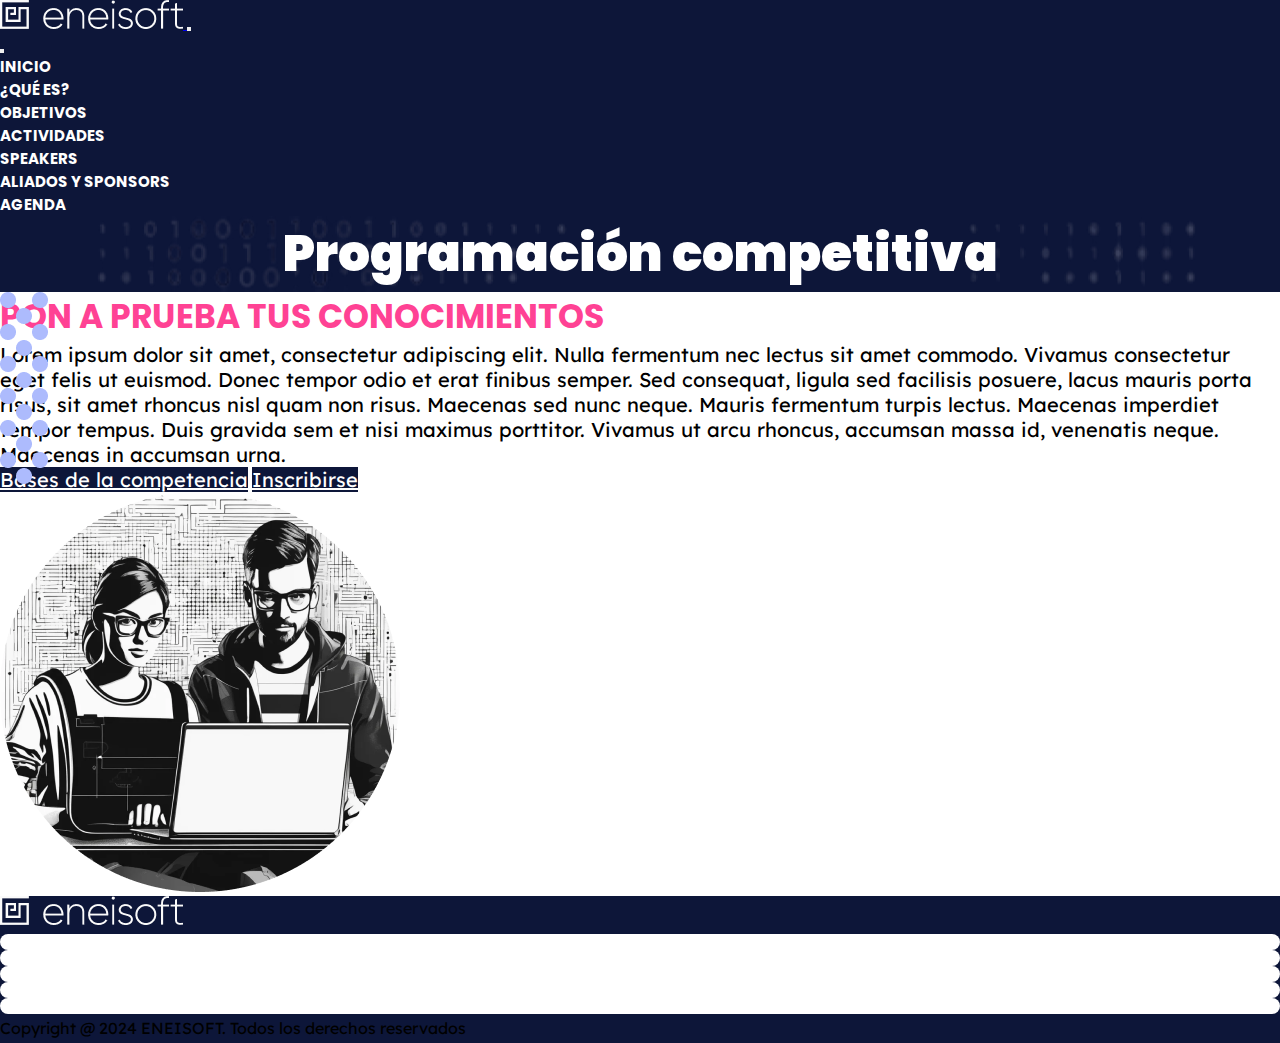
<file: programacion_competitiva/index.html>
<!DOCTYPE html>
<html lang="en" class="scroll-hide">
<head>
    <meta charset="UTF-8">
    <meta name="viewport" content="width=device-width, initial-scale=1.0">
    <link rel="preconnect" href="https://fonts.googleapis.com">
    <link rel="preconnect" href="https://fonts.gstatic.com" crossorigin>
    <link href="https://fonts.googleapis.com/css2?family=Lexend:wght@100..900&family=Poppins:ital,wght@0,100;0,200;0,300;0,400;0,500;0,600;0,700;0,800;0,900;1,100;1,200;1,300;1,400;1,500;1,600;1,700;1,800;1,900&display=swap" rel="stylesheet">
    <link href="https://cdn.jsdelivr.net/npm/bootstrap@5.2.3/dist/css/bootstrap.min.css" rel="stylesheet" integrity="sha384-rbsA2VBKQhggwzxH7pPCaAqO46MgnOM80zW1RWuH61DGLwZJEdK2Kadq2F9CUG65" crossorigin="anonymous">
    <link rel="stylesheet" href="https://cdnjs.cloudflare.com/ajax/libs/font-awesome/6.6.0/css/all.min.css" integrity="sha512-Kc323vGBEqzTmouAECnVceyQqyqdsSiqLQISBL29aUW4U/M7pSPA/gEUZQqv1cwx4OnYxTxve5UMg5GT6L4JJg==" crossorigin="anonymous" referrerpolicy="no-referrer" />
    <link rel="stylesheet" href="../css/index.css">
    <link rel="stylesheet" href="../css/header.css">
    <link rel="stylesheet" href="../css/section.css">
    <link rel="stylesheet" href="../css/footer.css">
    <link rel="shortcut icon" href="favicon.ico" type="image/x-icon">
    <title>Eneisoft</title>
</head>
<body class="bg-black">
    <header class="bg-main">
        <nav class="navbar navbar-expand-xl py-4">
            <div class="container px-3 px-md-5">
                <a class="navbar-brand" href="#">
                    <img src="../img/logo.png" alt="Eneisoft">
                </a>
                <button class="navbar-toggler" type="button" data-bs-toggle="offcanvas" data-bs-target="#offcanvasNavbar" aria-controls="offcanvasNavbar">
                    <i class="fa-solid fa-bars text-white"></i>
                </button>
                <div class="offcanvas offcanvas-end bg-black" tabindex="-1" id="offcanvasNavbar" aria-labelledby="offcanvasNavbarLabel">
                    <div class="offcanvas-header">
                        <h5></h5>
                        <button type="button" class="btn-close text-white" data-bs-dismiss="offcanvas"><i class="fa-solid fa-xmark text-white"></i></button>
                    </div>
                    <div class="offcanvas-body">
                        <ul class="navbar-nav ms-auto gap-2 mb-2 mb-lg-0">
                            <li class="nav-item my-4 my-lg-0">
                                <a class="nav-link" href="../index.html#inicio">Inicio</a>
                            </li>
                            <li class="nav-item my-4 my-lg-0">
                                <a class="nav-link" href="../index.html#about">¿Qué es?</a>
                            </li>
                            <li class="nav-item my-4 my-lg-0">
                                <a class="nav-link" href="../index.html#objetivos">Objetivos</a>
                            </li>
                            <li class="nav-item my-4 my-lg-0">
                                <a class="nav-link" href="../index.html#actividades">Actividades</a>
                            </li>
                            <li class="nav-item my-4 my-lg-0">
                                <a class="nav-link" href="../index.html#speakers">Speakers</a>
                            </li>
                            <li class="nav-item my-4 my-lg-0">
                                <a class="nav-link" href="../index.html#aliados">Aliados y sponsors</a>
                            </li>
                            <li class="nav-item my-4 my-lg-0">
                                <a class="nav-link" href="../index.html#agenda">Agenda</a>
                            </li>
                        </ul>
                    </div>
                </div>
            </div>
        </nav>
    </header>
    
    <main>
        <!-- home --> 
        <section class="container-fluid bg-main py-5 position-relative px-0">

            <div class="container banner py-5">
                <div class="row text-center py-2 text-white">
                    <div class="">
                        <h1 class="title text-uppercase">Programación competitiva</h1>                        
                    </div>
                </div>
            </div>
        </section>

        <!-- que es eneisoft -->
        <section class="container-fluid bg-white py-5 position-relative px-1 px-lg-5">
            <img src="../img/bolitas1.png" alt="bg" class="bolitas">
            <div class="container py-5 px-lg-5">
                <div class="row text-black justify-content-center px-lg-5">
                    <h2 class="mb-5 text-center text-pink fw-bold text-uppercase">Pon a prueba tus conocimientos</h2>
                    <div class="col-sm-12 col-lg-6 p-4">
                        <div style="font-size: 20px;">
                            <p class="mb-3">
                                Lorem ipsum dolor sit amet, consectetur adipiscing elit. Nulla fermentum nec lectus sit amet commodo. Vivamus consectetur eget felis ut euismod. Donec tempor odio et erat finibus semper. Sed consequat, ligula sed facilisis posuere, lacus mauris porta risus, sit amet rhoncus nisl quam non risus. Maecenas sed nunc neque. Mauris fermentum turpis lectus. Maecenas imperdiet tempor tempus. Duis gravida sem et nisi maximus porttitor. Vivamus ut arcu rhoncus, accumsan massa id, venenatis neque. Maecenas in accumsan urna.
                           </p>
                        </div>
                        <div class="mt-2 mt-md-5">
                            <div class="row">
                                <a href="#" style="font-size: 20px;" class="btn btn-main px-3 my-3 fw-bold py-2 rounded rounded-pill col-12 col-xl-7">Bases de la competencia</a>
                                <a href="#" style="font-size: 20px;" class="btn btn-main px-3 my-3 fw-bold py-2 rounded rounded-pill col-12 col-xl-7">Inscribirse</a>
                            </div>
                        </div>
                    </div>
                    <div class="col-sm-12 col-lg-6 p-4 d-flex justify-content-center align-items-start">
                        <img src="../img/preview 7.png" alt="laptop" class="img-fluid">
                    </div>
                </div>
             </div>
        </section>
    </main>

    <footer class="bg-main">
        <div class="container text-white p-5">
            <div class="row pb-3">
                <div class="col-12 d-flex justify-content-center align-items-center py-5">
                    <img src="../img/logo.png" alt="Eneisoft">
                </div>
                <div class="col-12 px-5 py-4 py-md-1">
                    <div class="d-flex justify-content-center align-items-center gap-2 mb-5 pb-5">
                        <a class="text-decoration-none" target="_blank" href="https://www.facebook.com/ENEISOFT?_rdc=2&_rdr">
                            <div class="social-media">
                                <i class="fa-brands fa-facebook"></i>
                            </div>
                       </a>
                       <a class="text-decoration-none" target="_blank" href="https://www.instagram.com/eneisoftunmsm/">
                           <div class="social-media">
                               <i class="fa-brands fa-instagram"></i>
                           </div>
                       </a>
                       <a class="text-decoration-none" target="_blank" href="https://www.youtube.com/channel/UCns8xlFx2KgH3uaIrnrIJoQ">
                           <div class="social-media">
                               <i class="fa-brands fa-youtube"></i>
                           </div>
                       </a>
                        <a class="text-decoration-none" target="_blank" href="https://www.linkedin.com/company/eneisoft/">
                            <div class="social-media">
                                <i class="fa-brands fa-linkedin"></i>
                            </div>
                        </a>
                        <a class="text-decoration-none" target="_blank" href="https://www.tiktok.com/@eneisoft">
                            <div class="social-media">
                                <i class="fa-brands fa-tiktok"></i>
                            </div>
                        </a>
                    </div>
                </div>
            </div>
            <div class="row border-top border-white my-2 p-2 pt-3">
                <p class="text-center text-white">
                    Copyright @ 2024 ENEISOFT. Todos los derechos reservados
                </p>
            </div>
        </div>
    </footer>

    <script src="https://cdn.jsdelivr.net/npm/@popperjs/core@2.11.6/dist/umd/popper.min.js" integrity="sha384-oBqDVmMz9ATKxIep9tiCxS/Z9fNfEXiDAYTujMAeBAsjFuCZSmKbSSUnQlmh/jp3" crossorigin="anonymous"></script>
    <script src="https://cdn.jsdelivr.net/npm/bootstrap@5.2.3/dist/js/bootstrap.min.js" integrity="sha384-cuYeSxntonz0PPNlHhBs68uyIAVpIIOZZ5JqeqvYYIcEL727kskC66kF92t6Xl2V" crossorigin="anonymous"></script>
    <script src="https://ajax.googleapis.com/ajax/libs/jquery/3.7.1/jquery.min.js"></script>
</body>
</html>
</file>
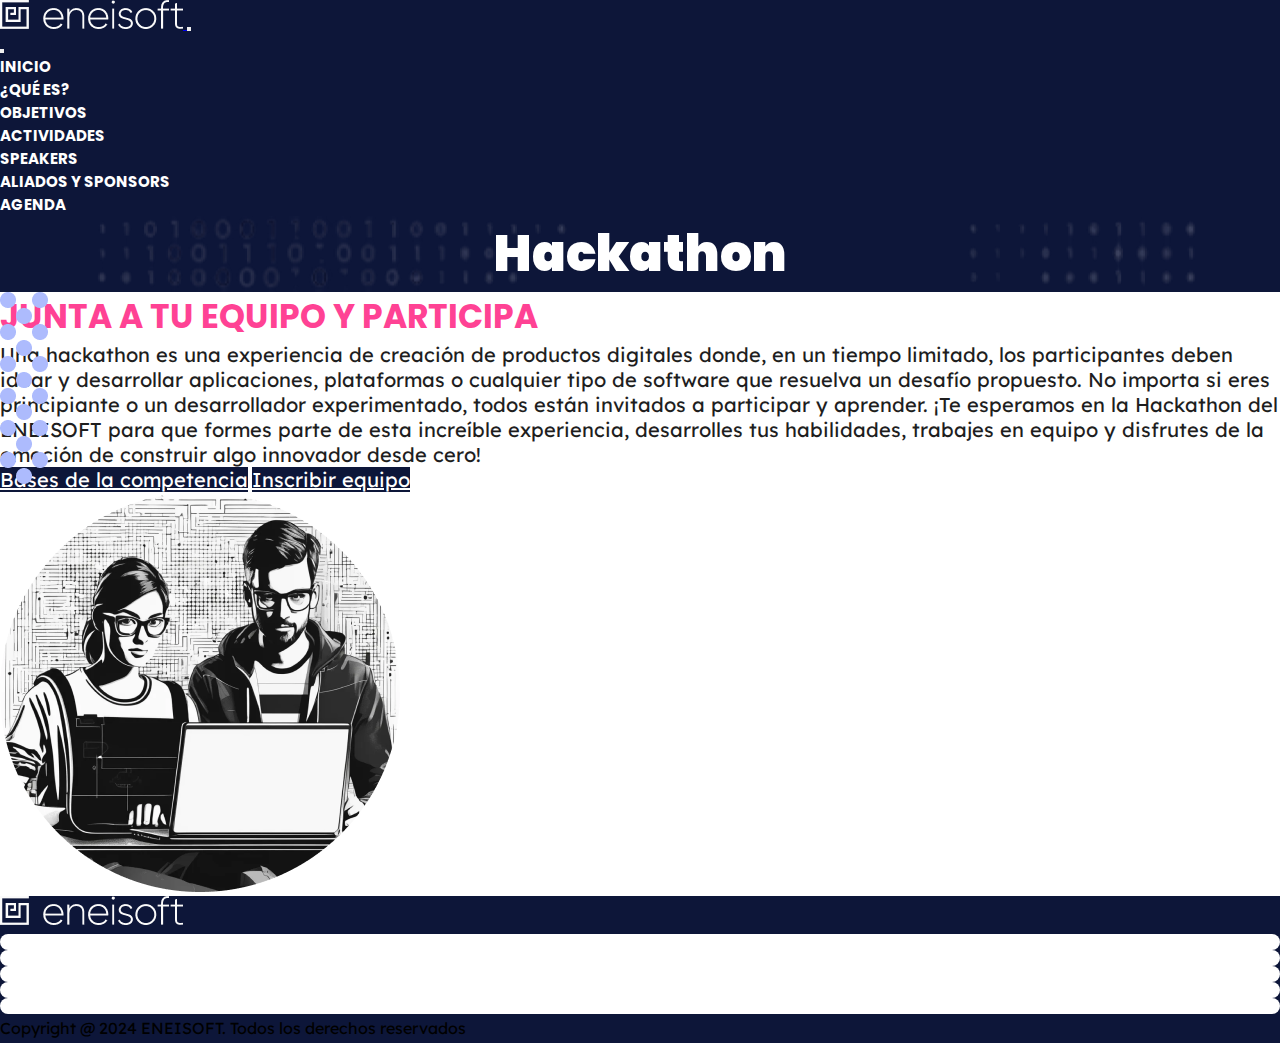
<file: hackathon.html>
<!DOCTYPE html>
<html lang="en" class="scroll-hide">
<head>
    <meta charset="UTF-8">
    <meta name="viewport" content="width=device-width, initial-scale=1.0">
    <link rel="preconnect" href="https://fonts.googleapis.com">
    <link rel="preconnect" href="https://fonts.gstatic.com" crossorigin>
    <link href="https://fonts.googleapis.com/css2?family=Lexend:wght@100..900&family=Poppins:ital,wght@0,100;0,200;0,300;0,400;0,500;0,600;0,700;0,800;0,900;1,100;1,200;1,300;1,400;1,500;1,600;1,700;1,800;1,900&display=swap" rel="stylesheet">
    <link href="https://cdn.jsdelivr.net/npm/bootstrap@5.2.3/dist/css/bootstrap.min.css" rel="stylesheet" integrity="sha384-rbsA2VBKQhggwzxH7pPCaAqO46MgnOM80zW1RWuH61DGLwZJEdK2Kadq2F9CUG65" crossorigin="anonymous">
    <link rel="stylesheet" href="https://cdnjs.cloudflare.com/ajax/libs/font-awesome/6.6.0/css/all.min.css" integrity="sha512-Kc323vGBEqzTmouAECnVceyQqyqdsSiqLQISBL29aUW4U/M7pSPA/gEUZQqv1cwx4OnYxTxve5UMg5GT6L4JJg==" crossorigin="anonymous" referrerpolicy="no-referrer" />
    <link rel="stylesheet" href="./css/index.css">
    <link rel="stylesheet" href="./css/header.css">
    <link rel="stylesheet" href="./css/section.css">
    <link rel="stylesheet" href="./css/footer.css">
    <title>Eneisoft</title>
</head>
<body class="bg-black">
    <header class="bg-main">
        <nav class="navbar navbar-expand-xl py-4">
            <div class="container px-3 px-md-5">
                <a class="navbar-brand" href="#">
                    <img src="./img/logo.png" alt="Eneisoft">
                </a>
                <button class="navbar-toggler" type="button" data-bs-toggle="offcanvas" data-bs-target="#offcanvasNavbar" aria-controls="offcanvasNavbar">
                    <i class="fa-solid fa-bars text-white"></i>
                </button>
                <div class="offcanvas offcanvas-end bg-black" tabindex="-1" id="offcanvasNavbar" aria-labelledby="offcanvasNavbarLabel">
                    <div class="offcanvas-header">
                        <h5></h5>
                        <button type="button" class="btn-close text-white" data-bs-dismiss="offcanvas"><i class="fa-solid fa-xmark text-white"></i></button>
                    </div>
                    <div class="offcanvas-body">
                        <ul class="navbar-nav ms-auto gap-2 mb-2 mb-lg-0">
                            <li class="nav-item my-4 my-lg-0">
                                <a class="nav-link" href="./index.html#inicio">Inicio</a>
                            </li>
                            <li class="nav-item my-4 my-lg-0">
                                <a class="nav-link" href="./index.html#about">¿Qué es?</a>
                            </li>
                            <li class="nav-item my-4 my-lg-0">
                                <a class="nav-link" href="./index.html#objetivos">Objetivos</a>
                            </li>
                            <li class="nav-item my-4 my-lg-0">
                                <a class="nav-link" href="./index.html#actividades">Actividades</a>
                            </li>
                            <li class="nav-item my-4 my-lg-0">
                                <a class="nav-link" href="./index.html#speakers">Speakers</a>
                            </li>
                            <li class="nav-item my-4 my-lg-0">
                                <a class="nav-link" href="./index.html#aliados">Aliados y sponsors</a>
                            </li>
                            <li class="nav-item my-4 my-lg-0">
                                <a class="nav-link" href="./index.html#agenda">Agenda</a>
                            </li>
                        </ul>
                    </div>
                </div>
            </div>
        </nav>
    </header>
    
    <main>
        <!-- home --> 
        <section class="container-fluid bg-main py-5 position-relative px-0">

            <div class="container banner py-5">
                <div class="row text-center py-2 text-white">
                    <div class="home-container">
                        <h1 class="title text-uppercase">Hackathon</h1>                        

                    </div>
                </div>
            </div>
        </section>

        <!-- que es eneisoft -->
        <section class="container-fluid bg-white py-5 position-relative px-1 px-lg-5">

            <img src="./img/bolitas1.png" alt="bg" class="bolitas">

            <div class="container py-5 px-lg-5">
                <div class="row text-black justify-content-center px-2 px-md-5">
                    <h2 class="mb-5 text-center text-pink fw-bold text-uppercase">junta a tu equipo y participa</h2>
                    <div class="col-sm-12 col-lg-6 p-4 text-negro">
                        <div style="font-size: 20px;">
                            <p class="mb-3">
                                Una hackathon es una experiencia de creación de productos digitales donde, en un tiempo limitado, los participantes deben idear y desarrollar aplicaciones, plataformas o cualquier tipo de software que resuelva un desafío propuesto. No importa si eres principiante o un desarrollador experimentado, todos están invitados a participar y aprender. ¡Te esperamos en la Hackathon del ENEISOFT para que formes parte de esta increíble experiencia, desarrolles tus habilidades, trabajes en equipo y disfrutes de la emoción de construir algo innovador desde cero!                           </p>
                        </div>
                        <div class="mt-2 mt-md-5">
                            <div class="row">
                                <a href="#" style="font-size: 20px;" class="btn btn-main px-3 my-3 py-2 fw-bold rounded rounded-pill col-12 col-xl-7">Bases de la competencia</a>
                                <a href="https://forms.gle/vqDQhfTREHhzH2T18" target="_blank" style="font-size: 20px;" class="btn btn-main px-3 my-3 py-2 fw-bold rounded rounded-pill col-12 col-xl-7">Inscribir equipo</a>
                            </div>
                        </div>
                    </div>
                    <div class="col-sm-12 col-lg-6 p-4 d-flex justify-content-center align-items-start">
                        <img src="./img/preview 7.png" alt="laptop" class="img-fluid">
                    </div>
                </div>
             </div>
        </section>
    </main>

    <footer class="bg-main">
        <div class="container text-white p-5">
            <div class="row pb-3">
                <div class="col-12 d-flex justify-content-center align-items-center py-5">
                    <img src="./img/logo.png" alt="Eneisoft">
                </div>
                <div class="col-12 px-5 py-4 py-md-1">
                    <div class="d-flex justify-content-center align-items-center gap-2 mb-5 pb-5">
                        <a class="text-decoration-none" target="_blank" href="https://www.facebook.com/ENEISOFT?_rdc=2&_rdr">
                            <div class="social-media">
                                <i class="fa-brands fa-facebook"></i>
                            </div>
                       </a>
                       <a class="text-decoration-none" target="_blank" href="https://www.instagram.com/eneisoftunmsm/">
                           <div class="social-media">
                               <i class="fa-brands fa-instagram"></i>
                           </div>
                       </a>
                       <a class="text-decoration-none" target="_blank" href="https://www.youtube.com/channel/UCns8xlFx2KgH3uaIrnrIJoQ">
                           <div class="social-media">
                               <i class="fa-brands fa-youtube"></i>
                           </div>
                       </a>
                        <a class="text-decoration-none" target="_blank" href="https://www.linkedin.com/company/eneisoft/">
                            <div class="social-media">
                                <i class="fa-brands fa-linkedin"></i>
                            </div>
                        </a>
                        <a class="text-decoration-none" target="_blank" href="https://www.tiktok.com/@eneisoft">
                            <div class="social-media">
                                <i class="fa-brands fa-tiktok"></i>
                            </div>
                        </a>
                    </div>
                </div>
            </div>
            <div class="row border-top border-white my-2 p-2 pt-3">
                <p class="text-center text-white">
                    Copyright @ 2024 ENEISOFT. Todos los derechos reservados
                </p>
            </div>
        </div>
    </footer>

    <script src="https://cdn.jsdelivr.net/npm/@popperjs/core@2.11.6/dist/umd/popper.min.js" integrity="sha384-oBqDVmMz9ATKxIep9tiCxS/Z9fNfEXiDAYTujMAeBAsjFuCZSmKbSSUnQlmh/jp3" crossorigin="anonymous"></script>
    <script src="https://cdn.jsdelivr.net/npm/bootstrap@5.2.3/dist/js/bootstrap.min.js" integrity="sha384-cuYeSxntonz0PPNlHhBs68uyIAVpIIOZZ5JqeqvYYIcEL727kskC66kF92t6Xl2V" crossorigin="anonymous"></script>
    <script src="https://ajax.googleapis.com/ajax/libs/jquery/3.7.1/jquery.min.js"></script>
</body>
</html>
</file>
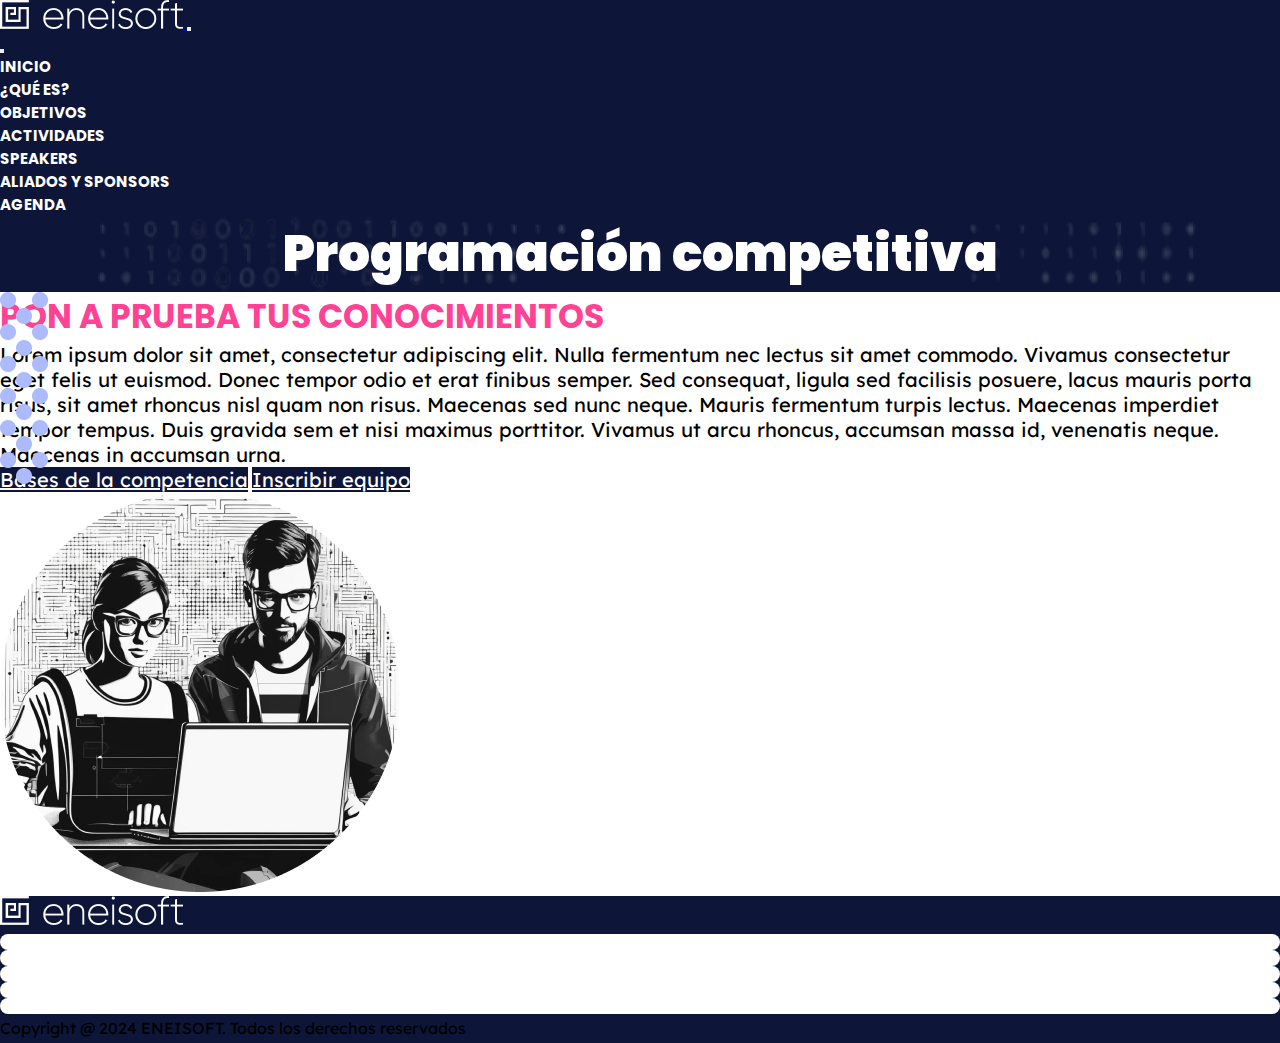
<file: programacion_competitiva.html>
<!DOCTYPE html>
<html lang="en" class="scroll-hide">
<head>
    <meta charset="UTF-8">
    <meta name="viewport" content="width=device-width, initial-scale=1.0">
    <link rel="preconnect" href="https://fonts.googleapis.com">
    <link rel="preconnect" href="https://fonts.gstatic.com" crossorigin>
    <link href="https://fonts.googleapis.com/css2?family=Lexend:wght@100..900&family=Poppins:ital,wght@0,100;0,200;0,300;0,400;0,500;0,600;0,700;0,800;0,900;1,100;1,200;1,300;1,400;1,500;1,600;1,700;1,800;1,900&display=swap" rel="stylesheet">
    <link href="https://cdn.jsdelivr.net/npm/bootstrap@5.2.3/dist/css/bootstrap.min.css" rel="stylesheet" integrity="sha384-rbsA2VBKQhggwzxH7pPCaAqO46MgnOM80zW1RWuH61DGLwZJEdK2Kadq2F9CUG65" crossorigin="anonymous">
    <link rel="stylesheet" href="https://cdnjs.cloudflare.com/ajax/libs/font-awesome/6.6.0/css/all.min.css" integrity="sha512-Kc323vGBEqzTmouAECnVceyQqyqdsSiqLQISBL29aUW4U/M7pSPA/gEUZQqv1cwx4OnYxTxve5UMg5GT6L4JJg==" crossorigin="anonymous" referrerpolicy="no-referrer" />
    <link rel="stylesheet" href="./css/index.css">
    <link rel="stylesheet" href="./css/header.css">
    <link rel="stylesheet" href="./css/section.css">
    <link rel="stylesheet" href="./css/footer.css">
    <title>Eneisoft</title>
</head>
<body class="bg-black">
    <header class="bg-main">
        <nav class="navbar navbar-expand-xl py-4">
            <div class="container px-3 px-md-5">
                <a class="navbar-brand" href="#">
                    <img src="./img/logo.png" alt="Eneisoft">
                </a>
                <button class="navbar-toggler" type="button" data-bs-toggle="offcanvas" data-bs-target="#offcanvasNavbar" aria-controls="offcanvasNavbar">
                    <i class="fa-solid fa-bars text-white"></i>
                </button>
                <div class="offcanvas offcanvas-end bg-black" tabindex="-1" id="offcanvasNavbar" aria-labelledby="offcanvasNavbarLabel">
                    <div class="offcanvas-header">
                        <h5></h5>
                        <button type="button" class="btn-close text-white" data-bs-dismiss="offcanvas"><i class="fa-solid fa-xmark text-white"></i></button>
                    </div>
                    <div class="offcanvas-body">
                        <ul class="navbar-nav ms-auto gap-2 mb-2 mb-lg-0">
                            <li class="nav-item my-4 my-lg-0">
                                <a class="nav-link" href="./index.html#inicio">Inicio</a>
                            </li>
                            <li class="nav-item my-4 my-lg-0">
                                <a class="nav-link" href="./index.html#about">¿Qué es?</a>
                            </li>
                            <li class="nav-item my-4 my-lg-0">
                                <a class="nav-link" href="./index.html#objetivos">Objetivos</a>
                            </li>
                            <li class="nav-item my-4 my-lg-0">
                                <a class="nav-link" href="./index.html#actividades">Actividades</a>
                            </li>
                            <li class="nav-item my-4 my-lg-0">
                                <a class="nav-link" href="./index.html#speakers">Speakers</a>
                            </li>
                            <li class="nav-item my-4 my-lg-0">
                                <a class="nav-link" href="./index.html#aliados">Aliados y sponsors</a>
                            </li>
                            <li class="nav-item my-4 my-lg-0">
                                <a class="nav-link" href="./index.html#agenda">Agenda</a>
                            </li>
                        </ul>
                    </div>
                </div>
            </div>
        </nav>
    </header>
    
    <main>
        <!-- home --> 
        <section class="container-fluid bg-main py-5 position-relative px-0">

            <div class="container banner py-5">
                <div class="row text-center py-2 text-white">
                    <div class="">
                        <h1 class="title text-uppercase">Programación competitiva</h1>                        
                    </div>
                </div>
            </div>
        </section>

        <!-- que es eneisoft -->
        <section class="container-fluid bg-white py-5 position-relative px-1 px-lg-5">
            <img src="./img/bolitas1.png" alt="bg" class="bolitas">
            <div class="container py-5 px-lg-5">
                <div class="row text-black justify-content-center px-lg-5">
                    <h2 class="mb-5 text-center text-pink fw-bold text-uppercase">Pon a prueba tus conocimientos</h2>
                    <div class="col-sm-12 col-lg-6 p-4">
                        <div style="font-size: 20px;">
                            <p class="mb-3">
                                Lorem ipsum dolor sit amet, consectetur adipiscing elit. Nulla fermentum nec lectus sit amet commodo. Vivamus consectetur eget felis ut euismod. Donec tempor odio et erat finibus semper. Sed consequat, ligula sed facilisis posuere, lacus mauris porta risus, sit amet rhoncus nisl quam non risus. Maecenas sed nunc neque. Mauris fermentum turpis lectus. Maecenas imperdiet tempor tempus. Duis gravida sem et nisi maximus porttitor. Vivamus ut arcu rhoncus, accumsan massa id, venenatis neque. Maecenas in accumsan urna.
                           </p>
                        </div>
                        <div class="mt-2 mt-md-5">
                            <div class="row">
                                <a href="#" style="font-size: 20px;" class="btn btn-main px-3 my-3 fw-bold py-2 rounded rounded-pill col-12 col-xl-7">Bases de la competencia</a>
                                <a href="#" style="font-size: 20px;" class="btn btn-main px-3 my-3 fw-bold py-2 rounded rounded-pill col-12 col-xl-7">Inscribir equipo</a>
                            </div>
                        </div>
                    </div>
                    <div class="col-sm-12 col-lg-6 p-4 d-flex justify-content-center align-items-start">
                        <img src="./img/preview 7.png" alt="laptop" class="img-fluid">
                    </div>
                </div>
             </div>
        </section>
    </main>

    <footer class="bg-main">
        <div class="container text-white p-5">
            <div class="row pb-3">
                <div class="col-12 d-flex justify-content-center align-items-center py-5">
                    <img src="./img/logo.png" alt="Eneisoft">
                </div>
                <div class="col-12 px-5 py-4 py-md-1">
                    <div class="d-flex justify-content-center align-items-center gap-2 mb-5 pb-5">
                        <a class="text-decoration-none" target="_blank" href="https://www.facebook.com/ENEISOFT?_rdc=2&_rdr">
                            <div class="social-media">
                                <i class="fa-brands fa-facebook"></i>
                            </div>
                       </a>
                       <a class="text-decoration-none" target="_blank" href="https://www.instagram.com/eneisoftunmsm/">
                           <div class="social-media">
                               <i class="fa-brands fa-instagram"></i>
                           </div>
                       </a>
                       <a class="text-decoration-none" target="_blank" href="https://www.youtube.com/channel/UCns8xlFx2KgH3uaIrnrIJoQ">
                           <div class="social-media">
                               <i class="fa-brands fa-youtube"></i>
                           </div>
                       </a>
                        <a class="text-decoration-none" target="_blank" href="https://www.linkedin.com/company/eneisoft/">
                            <div class="social-media">
                                <i class="fa-brands fa-linkedin"></i>
                            </div>
                        </a>
                        <a class="text-decoration-none" target="_blank" href="https://www.tiktok.com/@eneisoft">
                            <div class="social-media">
                                <i class="fa-brands fa-tiktok"></i>
                            </div>
                        </a>
                    </div>
                </div>
            </div>
            <div class="row border-top border-white my-2 p-2 pt-3">
                <p class="text-center text-white">
                    Copyright @ 2024 ENEISOFT. Todos los derechos reservados
                </p>
            </div>
        </div>
    </footer>

    <script src="https://cdn.jsdelivr.net/npm/@popperjs/core@2.11.6/dist/umd/popper.min.js" integrity="sha384-oBqDVmMz9ATKxIep9tiCxS/Z9fNfEXiDAYTujMAeBAsjFuCZSmKbSSUnQlmh/jp3" crossorigin="anonymous"></script>
    <script src="https://cdn.jsdelivr.net/npm/bootstrap@5.2.3/dist/js/bootstrap.min.js" integrity="sha384-cuYeSxntonz0PPNlHhBs68uyIAVpIIOZZ5JqeqvYYIcEL727kskC66kF92t6Xl2V" crossorigin="anonymous"></script>
    <script src="https://ajax.googleapis.com/ajax/libs/jquery/3.7.1/jquery.min.js"></script>
</body>
</html>
</file>
<file: css/index.css>
:root {
    --pink: #FF4294;
    --main: #0D1639;
    --main-hover: #172664;
    --sky: #ADBBFD;
    --yellow: #FEA927;
    --white-soft: #f5f5f5;
    --negro: #1e1e1e;
    --fc-border-color: #003050;
    --fc-daygrid-event-dot-width: 5px;
}

* {
    margin: 0;
    padding: 0;
    font-family: "Lexend", sans-serif;;
}
p, address{
    margin: 0;
    padding: 0;
}
.center {
    display: flex;
    justify-content: center;
    align-items: center;
}
.text-pink {
    color: var(--pink);
}
.text-yellow {
    color: var(--yellow);
}
.text-negro {
    color: var(--negro);
}
.text-main {
    color: var(--main);
}
.bg-main {
    background-color: var(--main);
}
.bg-pink {
    background-color: var(--pink);
}
.bg-negro {
    background-color: var(--negro);
}
.bg-sky {
    background-color: var(--sky);
}
.bg-yellow{
    background-color: var(--yellow);
}
.bg-white-soft{
    background-color: var(--white-soft);
}

.scroll-hide::-webkit-scrollbar {
    display: none;
}
  
  /* Hide scrollbar for IE, Edge and Firefox */
.scroll-hide {
    -ms-overflow-style: none;  /* IE and Edge */
    scrollbar-width: none;  /* Firefox */
}

.btn-main {
    background-color: var(--main);
    color: white;
    text-align: center;
}
.btn-main:hover {
    background-color: var(--main-hover);
    color: white;
}

h2{
    font-size: 33px;
    text-transform: uppercase;
}
h3 {
    font-weight: bold;
}
header a, h1, h2, h3, h4, h5, h6 {
    font-family: "Poppins", sans-serif;
}
.text-ellipsis {
    text-overflow: ellipsis;
    overflow: hidden;
    display: -webkit-box;
    -webkit-line-clamp: 3; /* Número máximo de líneas antes de truncar */
    -webkit-box-orient: vertical;
}
</file>
<file: css/header.css>
.navbar-nav a {
    position: relative;
    padding-bottom: 5px;
    text-align: center;
    text-decoration: none;
    transition: all ease-in-out .2s;
    text-transform: uppercase;
    font-weight: bolder;
    color: white;
}

.navbar-nav a:hover, .navbar-nav a.link-active {
    color: var(--pink);
}

header {
    position: sticky;
    width: 100%;
    top: 0;
    background-color: black;
    z-index: 1000;
}

header a {
    font-size: 15px;
}
</file>
<file: css/section.css>
.title {
    font-size: 50px;
    font-weight: 900;
    color: white;
    text-align: center;
}

.banner {
    margin: auto;
    background-image: url(../img/bg-banner.png);
    background-position: center;
    background-repeat: no-repeat;
    /* background-size: contain; */
}


.social-media {
    background-color: white;
    border-radius: 10px;
    padding: .5rem;
    display: flex;
    justify-content: center;
    align-items: center;
    color: black;
    font-size: 25px;
    transition: all ease-in-out .2s;
}
.social-media:hover {
    background-color: rgb(211, 211, 211);
}
.media-speaker {
    background-color: var(--main);
    border-radius: 10px;
    padding: .5rem;
    display: flex;
    justify-content: center;
    align-items: center;
    color: white;
    font-size: 25px;
    transition: all ease-in-out .2s;
}
.media-speaker:hover {
    background-color: var(--main-hover);
}

.number-info {
    color: white;
    font-weight: bolder;
    margin-bottom: .25rem;
    font-size: 60px;
}

.invitacion {
    max-width: 196px;
    margin: auto;
}

.actividad{
    display: flex;
    align-items: start;
    gap: 2rem;
    padding: 2rem 3rem;
    height: 100%;
}
.actividad-info {
    display: flex;
    flex-direction: column;
    align-items: start;
    height: 100%;
}

.agenda {
    border: 4px solid var(--main);
    border-radius: 10px;
}
.day-agenda {
    border-right: 4px solid var(--main);
}

.home-container {
    max-width: 752px;
    margin: auto;
}

.circle-number {
    border-radius: 50%;
    font-size: 40px;
    font-weight: bold;
}
.circle-number p {
    --size: 75px;
    width: var(--size);
    height: var(--size);
    display: flex;
    justify-content: center;
    align-items: center;
    font-family: "Poppins", sans-serif !important;
}

#btn-agenda {
    width: fit-content;
    margin: auto;
    padding: 1rem 5rem;
    font-size: 20px;
}

.bolitas {
    position: absolute;

}
@media (max-width: 1200px) {
    .info-div {
        padding: 40px 20px;
    }
}
@media (max-width: 991px) {
    
}
@media (max-width: 768px) {
    .day-agenda {
        border-right: 0;
        border-bottom: 4px solid var(--main);
        padding-bottom: 2rem;
    }
    .home-container {
        max-width: 368px;
    }
    .info-div {
        max-width: auto;
    }
    .objetivo {
        padding: 2rem 3rem;
    }
    .objetivo-cont {
        display: flex;
        flex-direction: row;
        justify-content: left;
        gap: 2rem;
    }
    .invitacion {
        margin: 1.5rem auto;
    }
    .actividad {
        flex-direction: column;
        justify-content: center;
        align-items: center;
        text-align: center;
    }
    .actividad-info {
        align-items: center;
    }
}

.square {
    width: 20px;
    height: 20px;
}
@media (max-width: 576px) {
    .bolitas {
        transform: rotate(-90deg);
        transform-origin: top right;
        top: 1.5rem;
        left: 0;
    }
}
@media (max-width: 420px) {
    .objetivo-cont {
        flex-direction: column;
        gap: 0;
    }
    .title{
        font-size: 40px;
    }
}
</file>
<file: css/footer.css>
footer {
    line-height: 1.8em;
}
</file>
